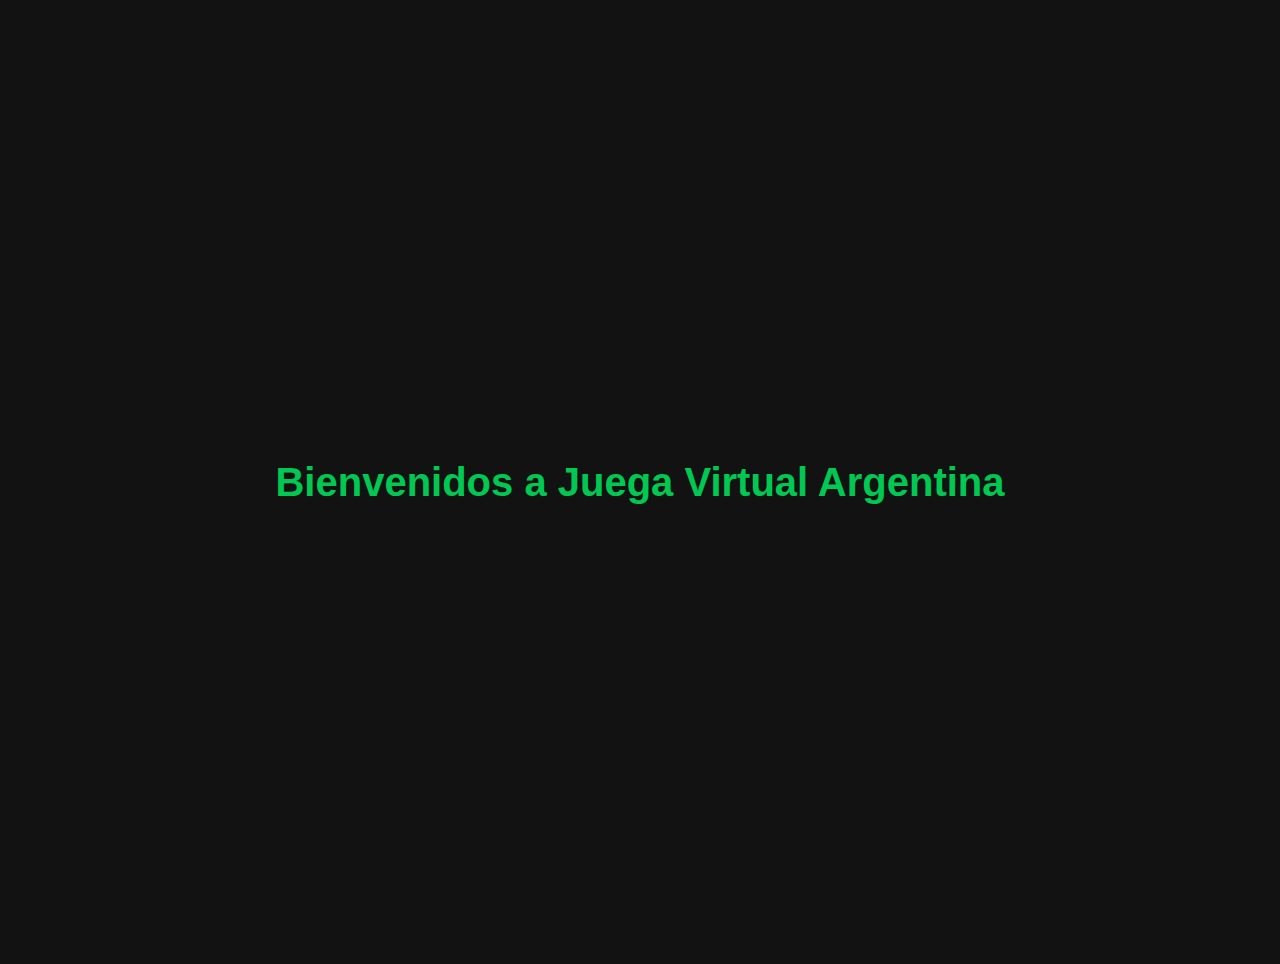
<file: index.html>
<!DOCTYPE html>
<html lang="es">
<head>
  <meta charset="UTF-8" />
  <meta name="viewport" content="width=device-width, initial-scale=1.0" />
  <title>Juega Virtual Argentina</title>
  <style>
    body {
      font-family: Arial, sans-serif;
      background: #121212;
      color: #fff;
      margin: 0;
      padding: 2rem;
      display: flex;
      justify-content: center;
      align-items: center;
      height: 100vh;
    }
    h1 {
      font-size: 2.5rem;
      text-align: center;
      color: #00c853;
    }
  </style>
</head>
<body>
  <h1>Bienvenidos a Juega Virtual Argentina</h1>
</body>
</html>
</file>
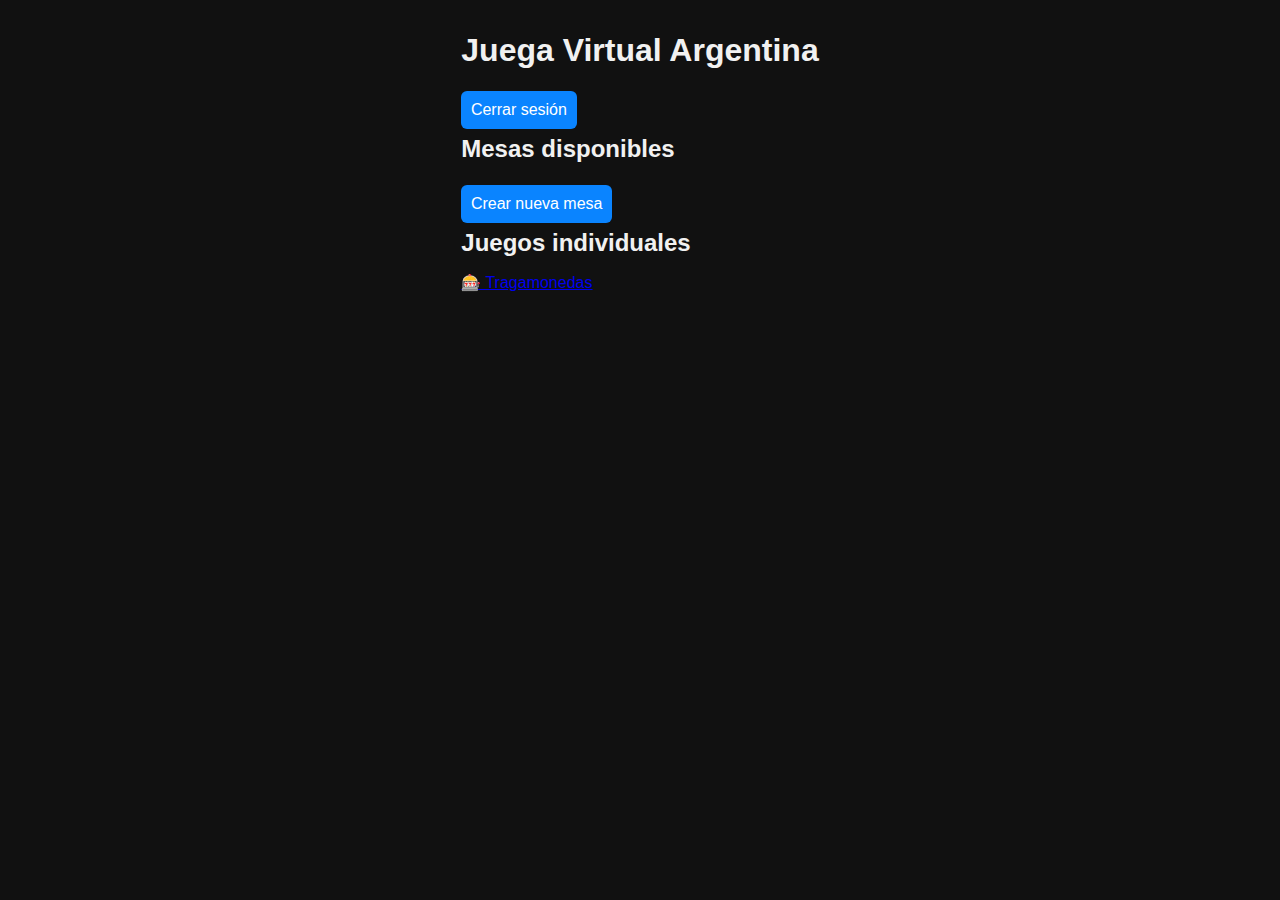
<file: lobby.html>
<!DOCTYPE html>
<html lang="es">
<head>
  <meta charset="UTF-8" />
  <meta name="viewport" content="width=device-width, initial-scale=1.0"/>
  <title>Lobby - Juega Virtual Argentina</title>
  <link rel="stylesheet" href="css/style.css" />
</head>
<body>
  <div class="lobby-container">
    <header>
      <h1>Juega Virtual Argentina</h1>
      <div id="user-info"></div>
      <button id="logout-btn">Cerrar sesión</button>
    </header>

    <section>
      <h2>Mesas disponibles</h2>
      <div id="mesas-container"></div>
      <button id="crear-mesa-btn">Crear nueva mesa</button>
    </section>

    <section>
      <h2>Juegos individuales</h2>
      <a href="juegos/tragamonedas/index.html" class="juego-link">🎰 Tragamonedas</a>
    </section>
  </div>

  <script type="module">    
    import { verificarSesion, logout as cerrarSesion } from './js/auth.js';

    import { obtenerMesas, crearMesa } from './js/mesas.js';

    const userInfo = document.getElementById('user-info');
    const logoutBtn = document.getElementById('logout-btn');
    const mesasContainer = document.getElementById('mesas-container');
    const crearMesaBtn = document.getElementById('crear-mesa-btn');

    let usuario;

    try {
      usuario = await verificarSesion();
      userInfo.textContent = `Bienvenido, ${usuario.nombre_usuario} | Fichas: ${usuario.fichas}`;
      cargarMesas();
    } catch (e) {
      window.location.href = 'login.html';
    }

    async function cargarMesas() {
      mesasContainer.innerHTML = '';
      const mesas = await obtenerMesas();
      if (mesas.length === 0) {
        mesasContainer.textContent = 'No hay mesas disponibles por ahora.';
        return;
      }

      mesas.forEach(mesa => {
        const div = document.createElement('div');
        div.className = 'mesa';
        div.innerHTML = `
          <strong>${mesa.nombre_mesa}</strong><br/>
          Apuesta: ${mesa.fichas_apuesta} fichas<br/>
          Jugadores: ${mesa.max_jugadores}<br/>
          Estado: ${mesa.estado}<br/>
          <button onclick="window.location.href='juegos/mesa.html?id=${mesa.id}'">Unirse</button>
        `;
        mesasContainer.appendChild(div);
      });
    }

    crearMesaBtn.addEventListener('click', async () => {
      const nombre = prompt("Nombre de la nueva mesa:");
      const apuesta = parseInt(prompt("Cantidad de fichas por jugador:"));
      const maxJugadores = parseInt(prompt("Máximo de jugadores en la mesa:"));

      if (nombre && apuesta > 0 && maxJugadores > 1) {
        const { error } = await crearMesa(nombre, apuesta, maxJugadores);
        if (error) alert(error);
        else cargarMesas();
      } else {
        alert("Datos inválidos para crear la mesa.");
      }
    });

    logoutBtn.addEventListener('click', async () => {
      await cerrarSesion();
      window.location.href = 'login.html';
    });
  </script>
</body>
</html>
</file>
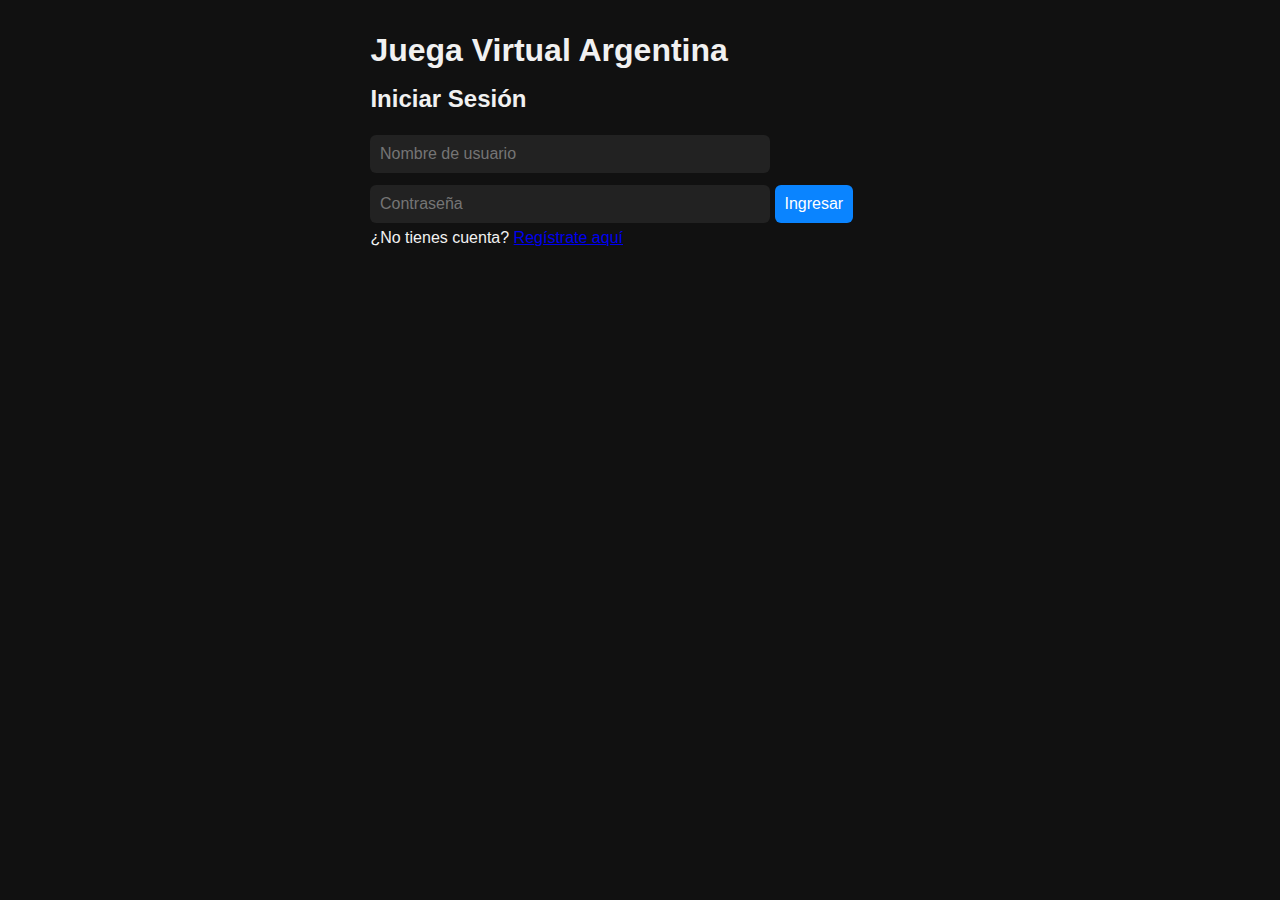
<file: login.html>
<!-- login.html -->
<!DOCTYPE html>
<html lang="es">
<head>
  <meta charset="UTF-8" />
  <meta name="viewport" content="width=device-width, initial-scale=1.0"/>
  <title>Iniciar Sesión - Juega Virtual Argentina</title>
  <link rel="stylesheet" href="css/style.css" />
</head>
<body>
  <div class="login-container">
    <h1>Juega Virtual Argentina</h1>
    <h2>Iniciar Sesión</h2>
    <form id="login-form">
      <input type="text" id="nombre_usuario" placeholder="Nombre de usuario" required />
      <input type="password" id="contrasena" placeholder="Contraseña" required />
      <button type="submit">Ingresar</button>
      <p id="error" class="error"></p>
    </form>
    <p>¿No tienes cuenta? <a href="register.html">Regístrate aquí</a></p>
  </div>

  <script type="module">
    import { login } from './js/auth.js';

    const form = document.getElementById('login-form');
    const errorDisplay = document.getElementById('error');

    form.addEventListener('submit', async (e) => {
      e.preventDefault();
      const nombre_usuario = document.getElementById('nombre_usuario').value.trim();
      const contrasena = document.getElementById('contrasena').value;

      const { data, error } = await login(nombre_usuario, contrasena);
      if (error) {
        errorDisplay.textContent = error;
      } else {
        window.location.href = 'lobby.html';
      }
    });
  </script>
</body>
</html>
</file>
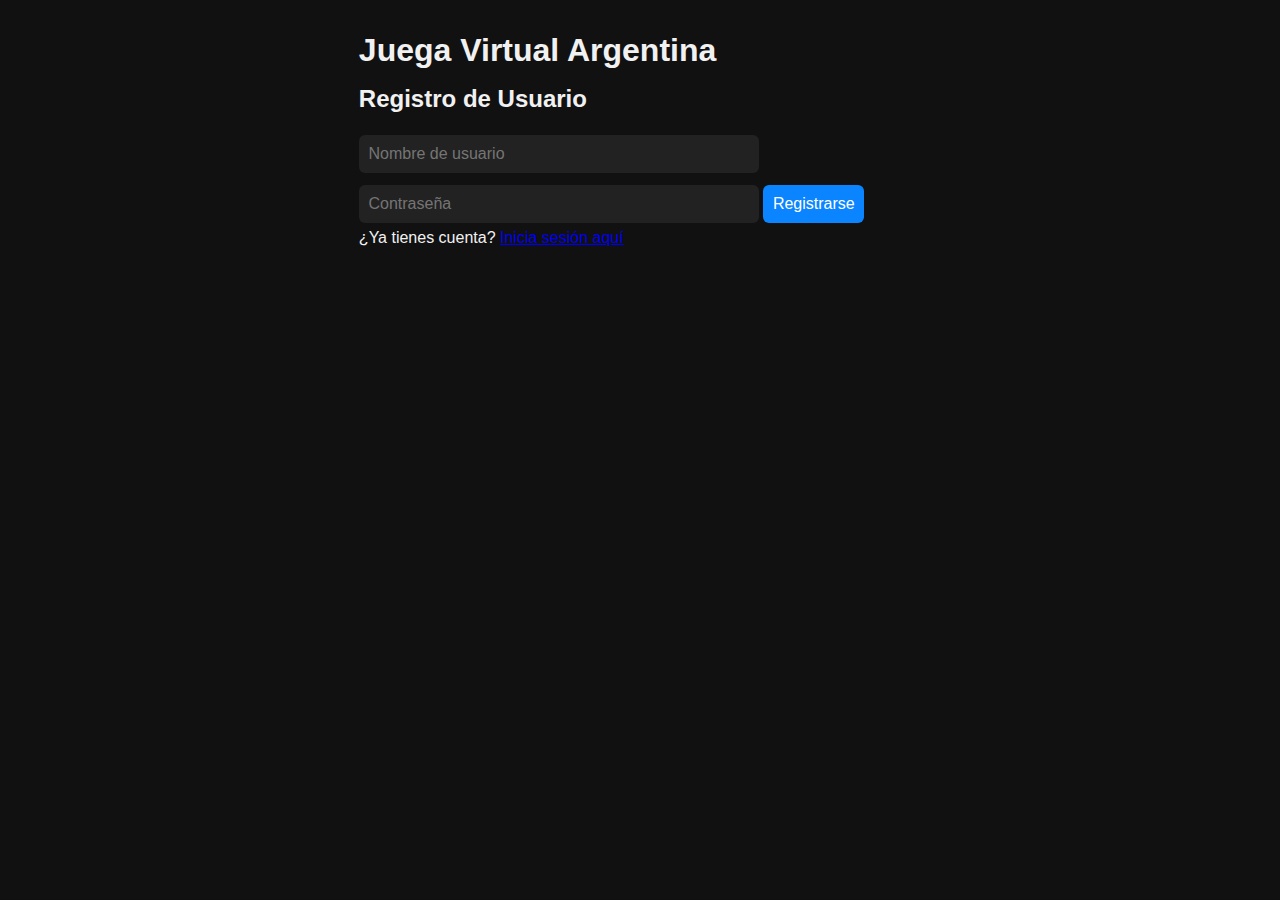
<file: register.html>
<!-- register.html -->
<!DOCTYPE html>
<html lang="es">
<head>
  <meta charset="UTF-8" />
  <meta name="viewport" content="width=device-width, initial-scale=1.0"/>
  <title>Registro - Juega Virtual Argentina</title>
  <link rel="stylesheet" href="css/style.css" />
</head>
<body>
  <div class="login-container">
    <h1>Juega Virtual Argentina</h1>
    <h2>Registro de Usuario</h2>
    <form id="register-form">
      <input type="text" id="nombre_usuario" placeholder="Nombre de usuario" required />
      <input type="password" id="contrasena" placeholder="Contraseña" required />
      <button type="submit">Registrarse</button>
      <p id="error" class="error"></p>
    </form>
    <p>¿Ya tienes cuenta? <a href="login.html">Inicia sesión aquí</a></p>
  </div>

  <script type="module">
    import { registrar } from './js/auth.js';

    const form = document.getElementById('register-form');
    const errorDisplay = document.getElementById('error');

    form.addEventListener('submit', async (e) => {
      e.preventDefault();
      const nombre_usuario = document.getElementById('nombre_usuario').value.trim();
      const contrasena = document.getElementById('contrasena').value;

      const { error } = await registrar(nombre_usuario, contrasena);
      if (error) {
        errorDisplay.textContent = error;
      } else {
        window.location.href = 'lobby.html';
      }
    });
  </script>
</body>
</html>
</file>
<file: css/style.css>
/* Reset básico */
* {
  box-sizing: border-box;
  margin: 0;
  padding: 0;
}

body {
  font-family: 'Segoe UI', Tahoma, Geneva, Verdana, sans-serif;
  background-color: #111;
  color: #f1f1f1;
  min-height: 100vh;
  display: flex;
  flex-direction: column;
  justify-content: flex-start;
  align-items: center;
  padding: 2rem;
}

h1, h2, h3 {
  margin-bottom: 1rem;
}

input, button, select {
  padding: 0.6rem;
  margin: 0.4rem 0;
  border: none;
  border-radius: 6px;
  font-size: 1rem;
}

input, select {
  width: 100%;
  max-width: 400px;
  background-color: #222;
  color: #fff;
}

button {
  background-color: #0a84ff;
  color: white;
  cursor: pointer;
  transition: background-color 0.3s;
}

button:hover {
  background-color: #006fd6;
}

.container {
  width: 100%;
  max-width: 600px;
  margin: auto;
  padding: 2rem;
  background-color: #1c1c1c;
  border-radius: 8px;
  box-shadow: 0 0 10px rgba(0, 0, 0, 0.5);
}

nav {
  margin-bottom: 1.5rem;
}

nav a {
  color: #0a84ff;
  text-decoration: none;
  margin-right: 1rem;
}

nav a:hover {
  text-decoration: underline;
}

ul {
  list-style: none;
}

.mesa {
  padding: 1rem;
  background-color: #2a2a2a;
  border: 1px solid #333;
  border-radius: 6px;
  margin-bottom: 1rem;
}

.chat-box {
  max-height: 300px;
  overflow-y: auto;
  margin-bottom: 1rem;
  background-color: #1a1a1a;
  padding: 1rem;
  border-radius: 6px;
  border: 1px solid #333;
}

.chat-box p {
  margin-bottom: 0.5rem;
}

.mensaje-usuario {
  color: #0a84ff;
}

.mensaje-sistema {
  color: #ccc;
  font-style: italic;
}

.pantalla-carga {
  display: flex;
  justify-content: center;
  align-items: center;
  height: 100vh;
}

/* --- ESTILOS GLOBALES PARA JUEGOS Y COMPONENTES --- */

.flex-row {
  display: flex;
  flex-direction: row;
  align-items: center;
  gap: 1rem;
}

.flex-center {
  display: flex;
  justify-content: center;
  align-items: center;
}

.gap-1 {
  gap: 1rem;
}

.gap-2 {
  gap: 2rem;
}

.rounded {
  border-radius: 10px;
}

.shadow {
  box-shadow: 0 2px 8px #000a;
}

/* --- TRAGAMONEDAS Y JUEGOS SIMILARES --- */
.reels {
  display: flex;
  justify-content: center;
  gap: 2rem;
  margin: 1.5rem 0;
}

.reel, .reel-big {
  font-size: 3rem;
  background: #222;
  border-radius: 10px;
  width: 70px;
  height: 70px;
  display: flex;
  align-items: center;
  justify-content: center;
  box-shadow: 0 2px 8px #000a;
  border: 2px solid #444;
  transition: background 0.2s, border 0.2s;
}

.reel-big {
  font-size: 4rem;
  width: 90px;
  height: 90px;
}

.reel.win, .reel-big.win {
  background: #1e7d34;
  border-color: #3cff7c;
  animation: parpadeo-win 0.8s 2;
}

.reel.lose, .reel-big.lose {
  background: #7d1e1e;
  border-color: #ff3c3c;
  animation: parpadeo-lose 0.8s 2;
}

@keyframes parpadeo-win {
  0%, 100% { background: #1e7d34; }
  50% { background: #3cff7c; }
}

@keyframes parpadeo-lose {
  0%, 100% { background: #7d1e1e; }
  50% { background: #ff3c3c; }
}

#resultado, .resultado {
  font-size: 1.2rem;
  margin: 1rem 0;
  min-height: 2rem;
  text-align: center;
  transition: color 0.3s;
}

.resultado.win {
  color: #3cff7c;
  font-weight: bold;
  animation: resultado-win 1s;
}

.resultado.lose {
  color: #ff3c3c;
  font-weight: bold;
  animation: resultado-lose 1s;
}

@keyframes resultado-win {
  0% { color: #fff; }
  50% { color: #3cff7c; }
  100% { color: #fff; }
}

@keyframes resultado-lose {
  0% { color: #fff; }
  50% { color: #ff3c3c; }
  100% { color: #fff; }
}

/* --- UTILIDADES GLOBALES --- */
.text-center {
  text-align: center;
}

.text-bold {
  font-weight: bold;
}

.mt-1 { margin-top: 1rem; }
.mt-2 { margin-top: 2rem; }
.mb-1 { margin-bottom: 1rem; }
.mb-2 { margin-bottom: 2rem; }
.p-1 { padding: 1rem; }
.p-2 { padding: 2rem; }
</file>
